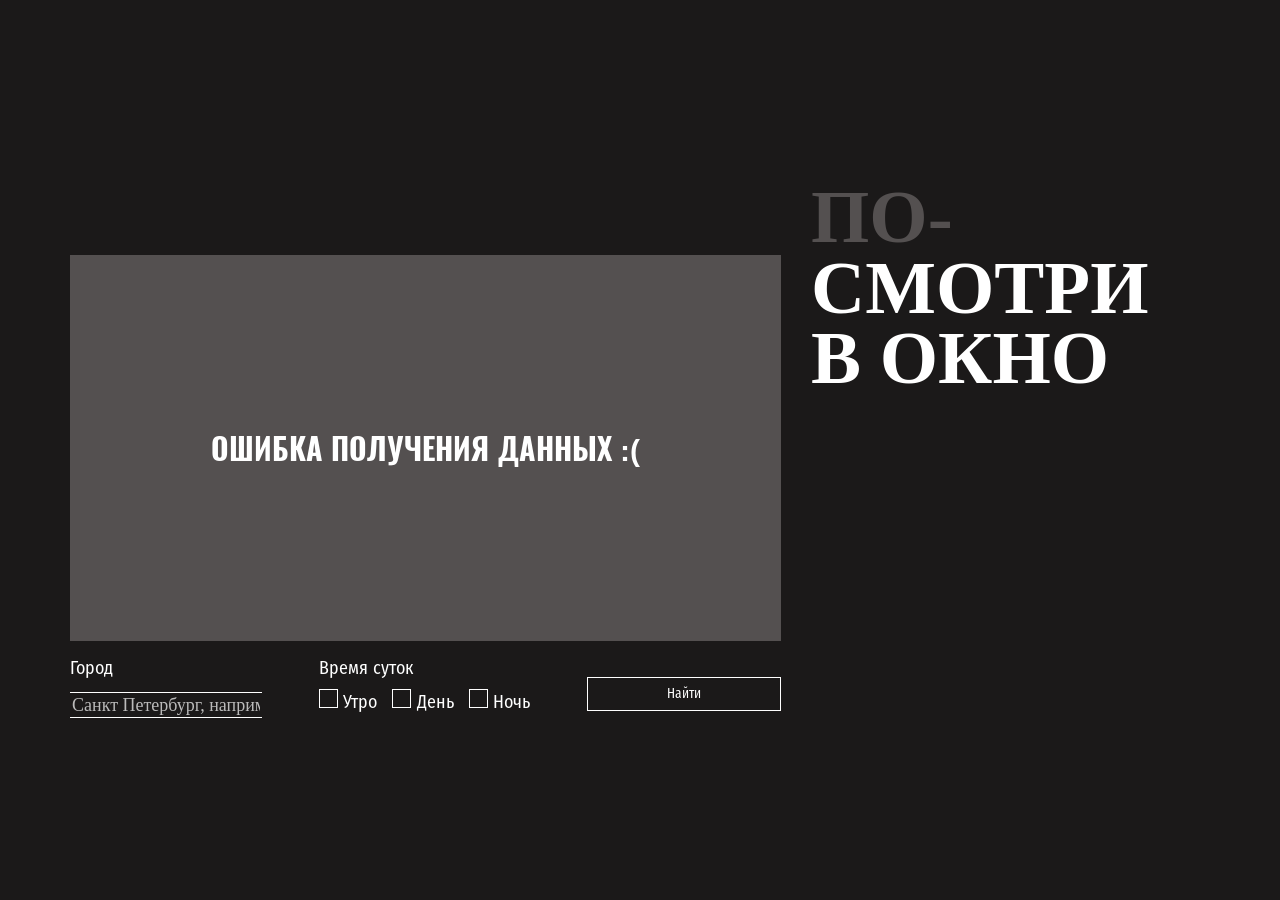
<file: index.html>
<!DOCTYPE html>
<html lang="ru">
  <head>
    <meta charset="UTF-8" />
    <meta http-equiv="X-UA-Compatible" content="IE=edge" />
    <meta name="viewport" content="width=device-width, initial-scale=1.0" />
    <title>Посмотри в окно</title>
    <link rel="stylesheet" href="./fonts/fonts.css" />
    <link rel="stylesheet" href="./styles/style.css" />
    <link rel="stylesheet" href="./styles/preloader.css" />
    <link rel="stylesheet" href="./styles/error.css" />
  </head>
  <body class="page">
    <main class="content">
      <section class="result">
        <div class="result__video-container">
          <video src="" controls class="result__video" poster=""></video>
        </div>
        <form class="search-form">
          <fieldset class="search-form__fieldset">
            <h2 class="search-form__fieldset-title">Город</h2>
            <label class="search-form__label">
              <span class="search-form__label-text visually-hidden">Город</span>
              <input
                type="text"
                placeholder="Санкт Петербург, например"
                name="city"
                class="search-form__textfield"
              />
            </label>
          </fieldset>
          <fieldset class="search-form__fieldset">
            <h2 class="search-form__fieldset-title">Время суток</h2>
            <div class="search-form__checkbox-list">
              <label class="search-form__label">
                <input
                  type="checkbox"
                  name="time"
                  value="morning"
                  class="search-form__checkbox visually-hidden"
                />
                <span class="search-form__pseudo-checkbox"></span>
                <span class="search-form__label-text">Утро</span>
              </label>
              <label class="search-form__label">
                <input
                  type="checkbox"
                  name="time"
                  value="afternoon"
                  class="search-form__checkbox visually-hidden"
                />
                <span class="search-form__pseudo-checkbox"></span>
                <span class="search-form__label-text">День</span>
              </label>
              <label class="search-form__label">
                <input
                  type="checkbox"
                  name="time"
                  value="night"
                  class="search-form__checkbox visually-hidden"
                />
                <span class="search-form__pseudo-checkbox"></span>
                <span class="search-form__label-text">Ночь</span>
              </label>
            </div>
          </fieldset>
          <button type="submit" class="button search-form__submit-button">
            Найти
          </button>
        </form>
      </section>
      <section class="content__details">
        <h1 class="title">
          <span class="content__accent">По-</span><br />смотри<br />в окно
        </h1>
        <ul class="content__list">
          <!-- ЗДЕСЬ ОКАЖУТСЯ ТЕМПЛЕЙТЫ КАРТОЧЕК -->
        </ul>
      </section>
    </main>

    <!-- ТЕМПЛЕЙТЫ -->

    <template class="preloader-template">
      <div class="preloader">
        <div class="preloader-chasing-squares">
          <div class="square"></div>
          <div class="square"></div>
          <div class="square"></div>
          <div class="square"></div>
        </div>
      </div>
    </template>

    <template class="cards-list-item-template">
      <li class="content__list-item">
        <a href="#0" class="content__card-link">
          <article class="content__video-card">
            <div class="content__video-card-description-container">
              <h2 class="content__video-card-title"></h2>
              <p class="content__video-card-description"></p>
            </div>
            <img src="" alt="" class="content__video-card-thumbnail" />
          </article>
        </a>
      </li>
    </template>
    <template class="more-button-template">
      <li><button class="button more-button">Показать еще</button></li>
    </template>

    <template class="error-template">
      <div class="error">
        <h2 class="error__title"></h2>
      </div>
    </template>
    <script src="./scripts/script.js"></script>
  </body>
</html>
</file>
<file: fonts/fonts.css>
@font-face {
  font-family: Oswald;
  src: url(Oswald-Bold.woff2) format('woff2'), url(Oswald-Bold.woff) format('woff');
  font-weight: 700;
  font-style: normal;
}

@font-face {
  font-family: 'Fira Sans Condensed';
  src: url(FiraSansCondensed-Regular.woff2) format('woff2'), url(FiraSansCondensed-Regular.woff) format('woff');
  font-weight: 400;
  font-style: normal;
}

@font-face {
  font-family: 'Fira Sans Condensed';
  src: url(FiraSansCondensed-Bold.woff2) format('woff2'), url(FiraSansCondensed-Bold.woff) format('woff');
  font-weight: 700;
  font-style: normal;
}
</file>
<file: styles/style.css>
*,
*::before,
*::after {
  box-sizing: border-box;
}

html {
  block-size: 100%;
}

.page {
  display: flex;
  justify-content: center;
  align-items: center;
  inline-size: 1200px;
  block-size: 100%;
  margin: auto;
  color: #fff;
  font-family: "Fira Sans Condensed", sans-serif;
  font-size: 18px;
  background-color: #1b1919;
}
.content {
  width: 1140px;
  display: flex;
  align-items: end;
  gap: 30px;
}
.result__video-container {
  position: relative;
  width: 711px;
  height: 386px;
  margin-bottom: 16px;
}
.result__video {
  width: 100%;
  height: 100%;
}

.content__details {
  height: 100%;
  width: 100%;
  gap: 28px;
}
.search-form {
  display: flex;
  justify-content: space-between;
}

.content__list {
  margin-top: 26px;
  position: relative;
  display: flex;
  flex-direction: column;
  gap: 34px;
  height: 298px;
  overflow: auto;
}
.content__video-card-description-container {
  width: 100%;
}
.content__video-card {
  display: flex;
  align-items: start;
}
.content__video-card-thumbnail {
  width: 194px;
  height: 103px;
}
.search-form__fieldset {
  display: grid;
  gap: 5px;
  border: none;
  width: fit-content;
  cursor: pointer;
}
.search-form__fieldset-title {
  font-family: Fira Sans Condensed;
  font-size: 18px;
  font-style: normal;
  font-weight: 400;
  line-height: normal;
}
.title {
  font-family: Oswald sans-serif;
  font-size: 75px;
  font-style: normal;
  font-weight: 700;
  line-height: 94%;
  text-transform: uppercase;
}
.content__accent {
  color: #545050;
}

.content__video-card-title {
  width: 200px;
  font-family: Oswald;
  font-size: 30px;
  font-style: normal;
  font-weight: 700;
  line-height: 100%;
  text-transform: uppercase;
}
.content__video-card-description {
  margin-top: 6px;
}
.search-form__label-text {
  width: 225px;
  height: 27px;
}

.search-form__textfield {
  appearance: none;
  margin-top: 7.5px;
  font-size: 18px;
  font-family: inherit;
  color: inherit;
  font-weight: 400;
  line-height: normal;
  background-color: transparent;
  border: none;
  border-top: 1px solid #fff;
  border-bottom: 1px solid #fff;
  outline: none;
}
.search-form__textfield::placeholder {
  color: rgba(255, 255, 255, 0.7);
  font-family: Fira Sans Condensed sans-serif;
  font-size: 18px;
  font-weight: 400;
  line-height: normal;
}
.search-form__label:hover {
  text-decoration: underline;
}
.search-form__label:focus {
  outline: none;
}

.search-form__label:has(:focus-visible) {
  outline: none;
  border: 1px solid #fff;
}

.search-form__checkbox-list {
  display: flex;
  gap: 15px;
}
.search-form__pseudo-checkbox {
  display: inline-block;
  width: 19px;
  height: 19px;
  border: 1px solid #fff;
  cursor: pointer;
}
input[type="checkbox"]:checked + .search-form__pseudo-checkbox {
  border: 1px solid black;
  width: 18px;
  height: 18px;
  background-position: center;
  background-size: contain;
  background-color: #fff;
}
.button {
  cursor: pointer;
  font-family: inherit;
  background-color: transparent;
  color: #fff;
  border: 1px solid #fff;
}
.search-form__submit-button {
  display: flex;
  width: 194px;
  height: 34px;
  justify-content: center;
  align-items: center;
  margin-top: 20px;
}
.more-button {
  width: 399px;
  height: 34px;
  justify-content: center;
  align-items: center;
}
.content__card-link {
  display: flex;
  flex-direction: column;
  text-decoration: none;
  color: #fff;
  margin: 2px;
}
.content__card-link:active {
  background: #545050;
}
.content__video-card-description-container:hover {
  text-decoration: underline;
}
.content__card-link:focus {
  outline: none;
}
.content__card-link:focus-visible {
  outline: 1px solid #fff;
}

h1,
h2,
h3,
h4,
p,
ul,
ol,
li,
blockquote,
fieldset {
  margin: 0;
  padding: 0;
}

ul,
ol {
  list-style: none;
}

.visually-hidden {
  position: absolute;
  inline-size: 1px;
  block-size: 1px;
  overflow: hidden;
  clip: rect(0 0 0 0);
  clip-path: inset(50%);
  white-space: nowrap;
}
</file>
<file: styles/preloader.css>
.preloader {
  position: absolute;
  inset: 0;
  display: flex;
  justify-content: center;
  align-items: center;
  background: #545050;
}

.preloader-chasing-squares {
  width: 50px;
  height: 50px;
  line-height: 19px;
}

.preloader-chasing-squares .square {
  display: inline-block;
  width: 15px;
  height: 15px;
  opacity: 1;
  background: #fff;
  animation: focusfade 2.8s infinite;
}

.preloader-chasing-squares .square:nth-child(2) {
  animation-delay: 0.7s;
}

.preloader-chasing-squares .square:nth-child(3) {
  animation-delay: 2.1s;
}

.preloader-chasing-squares .square:nth-child(4) {
  animation-delay: 1.4s;
}

@keyframes focusfade {

  0% {
    opacity: 0.7;
  }

  30% {
    opacity: 0.7;
  }

  60% {
    opacity: 0;
  }

  75% {
    opacity: 0;
  }

  100% {
    opacity: 0.7;
  }
}
</file>
<file: styles/error.css>
.error {
  position: absolute;
  inset: 0;
  display: flex;
  justify-content: center;
  align-items: center;
  background-color: #545050;
}

.error__title {
  color: #fff;
  font-family: Oswald, sans-serif;
  font-size: 30px;
  text-align: center;
  text-transform: uppercase;
}
</file>
